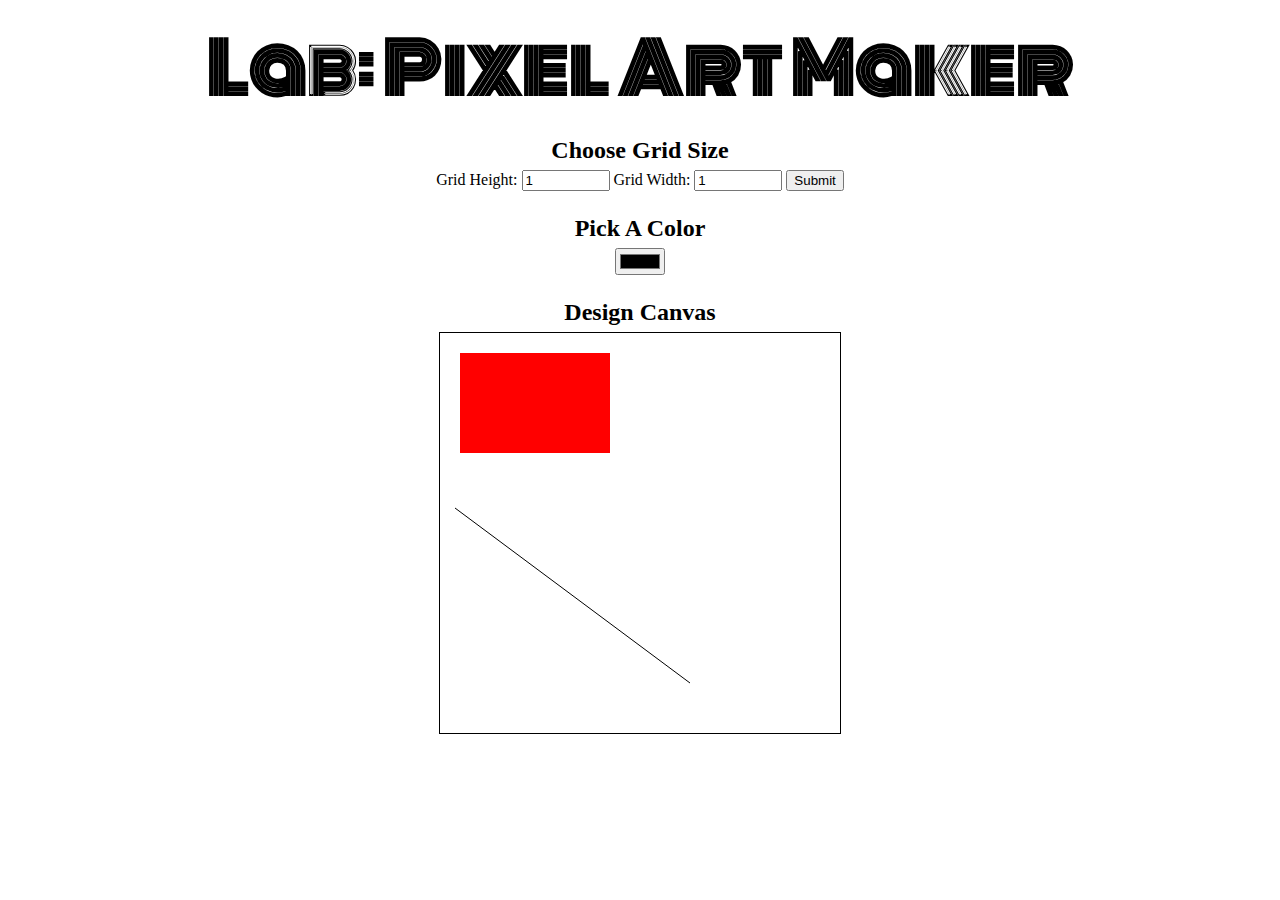
<file: Part1/index.html>
<!DOCTYPE html>
<html>
<head>
    <meta charset="utf-8">
    <title>Pixel Art Maker!</title>
    <link rel="stylesheet" href="https://fonts.googleapis.com/css?family=Monoton">
    <link rel="stylesheet" href="styles.css">
</head>
<body>
    <h1>Lab: Pixel Art Maker</h1>

    <h2>Choose Grid Size</h2>
    <form id="sizePicker">
        Grid Height:
        <input type="number" id="inputHeight" name="height" min="1" value="1">
        Grid Width:
        <input type="number" id="inputWeight" name="width" min="1" value="1">
        <input type="submit">
    </form>

    <h2>Pick A Color</h2>
    <input type="color" id="colorPicker">

    <h2>Design Canvas</h2>
    <canvas id="pixelCanvas" width="400" height="400"></canvas>

    <script src="designs.js"></script>
</body>
</html>
</file>
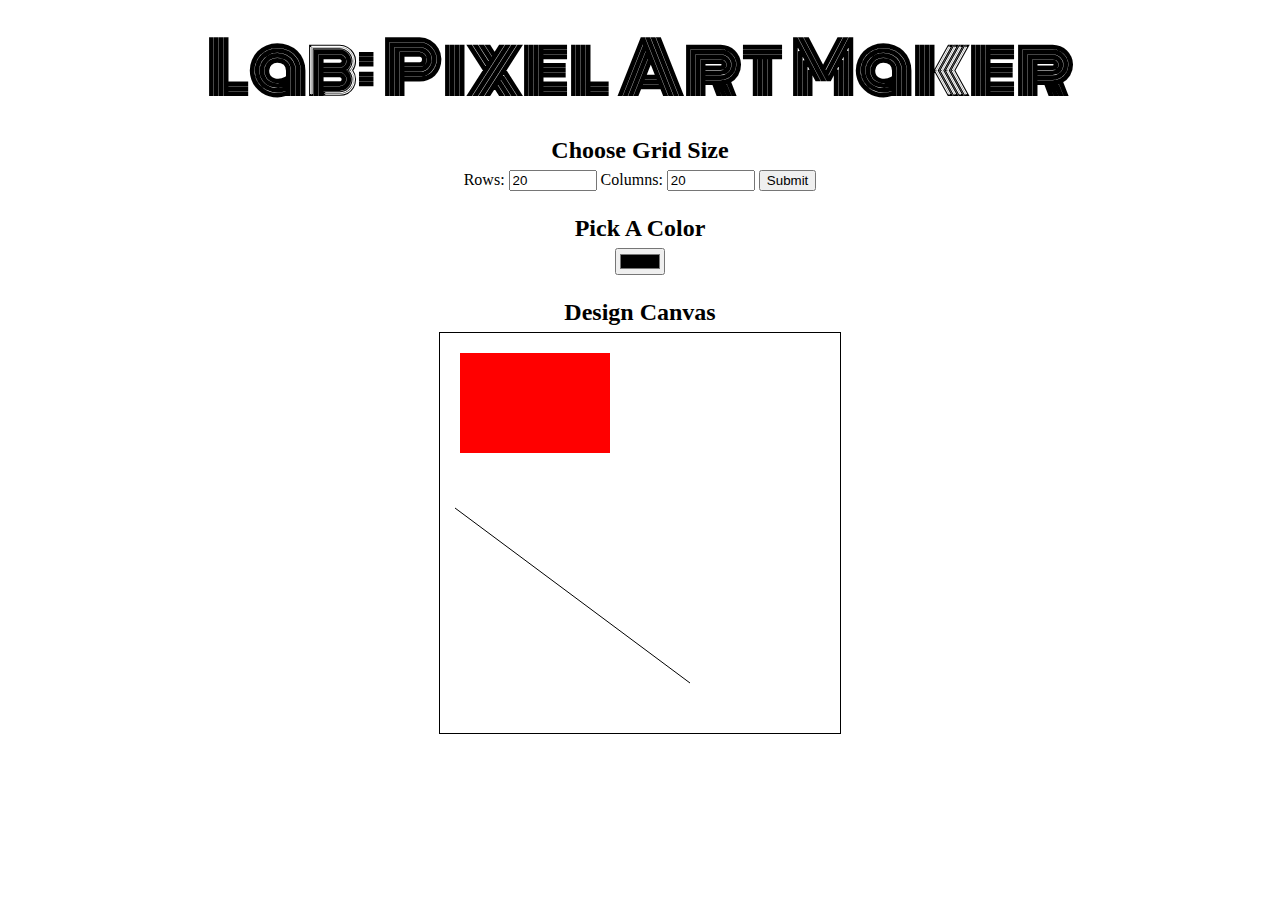
<file: Part2/index.html>
<!DOCTYPE html>
<html>
<head>
    <meta charset="utf-8">
    <title>Pixel Art Maker!</title>
    <link rel="stylesheet" href="https://fonts.googleapis.com/css?family=Monoton">
    <link rel="stylesheet" href="styles.css">
</head>
<body>
    <h1>Lab: Pixel Art Maker</h1>

    <h2>Choose Grid Size</h2>
    <form id="sizePicker">
        Rows:
        <input type="number" id="rows-input" min="1" value="20">
        Columns:
        <input type="number" id="cols-input"min="1" value="20">
        <input type="submit" id="submit-btn">
    </form>

    <h2>Pick A Color</h2>
    <input type="color" id="colorPicker">

    <h2>Design Canvas</h2>
    <canvas id="pixelCanvas" width="400" height="400"></canvas>

    <script src="designs.js"></script>
</body>
</html>
</file>
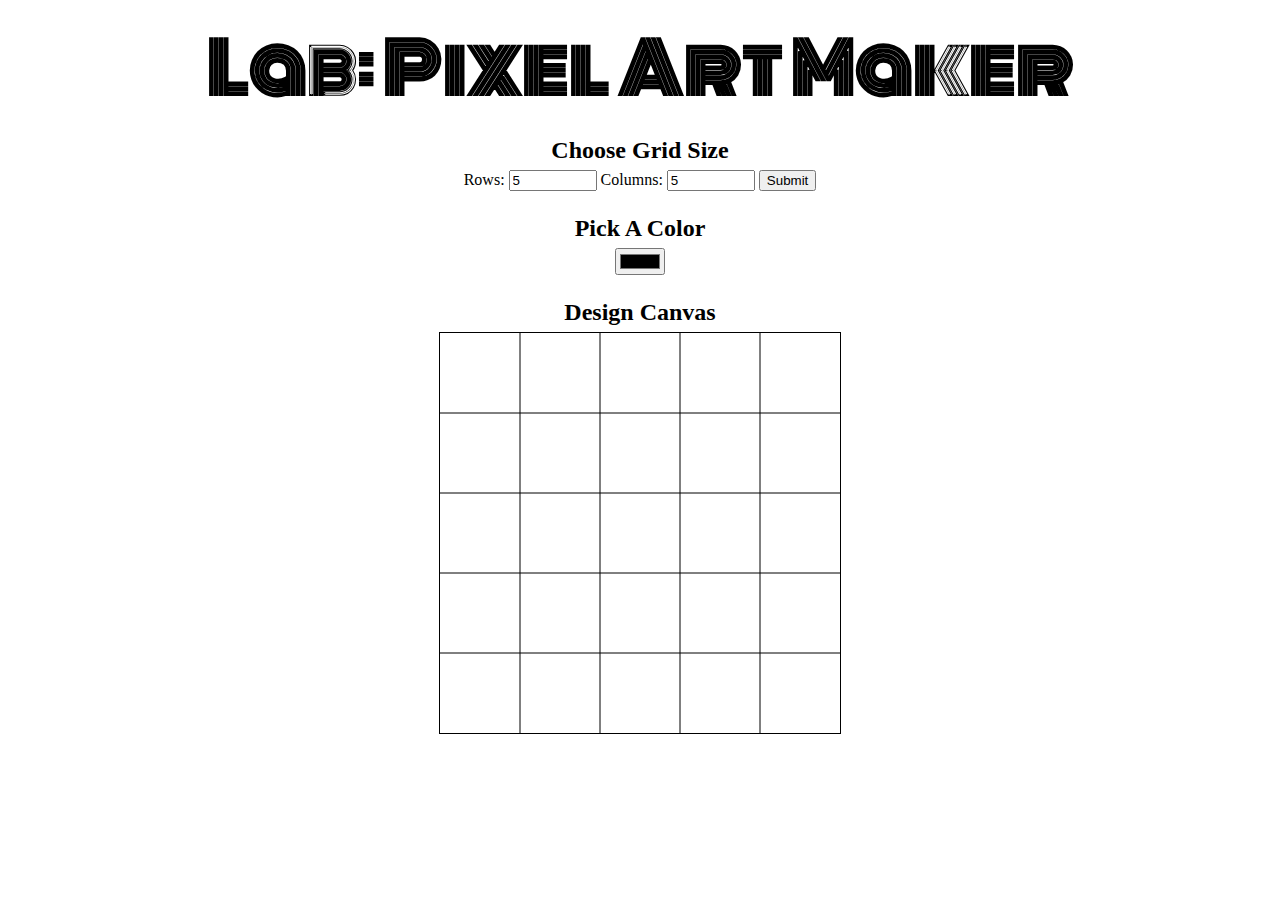
<file: Part4/index.html>
<!DOCTYPE html>
<html>
<head>
    <meta charset="utf-8">
    <title>Pixel Art Maker!</title>
    <link rel="stylesheet" href="https://fonts.googleapis.com/css?family=Monoton">
    <link rel="stylesheet" href="styles.css">
</head>
<body>
    <h1>Lab: Pixel Art Maker</h1>

    <h2>Choose Grid Size</h2>
    <form id="sizePicker">
        Rows:
        <input type="number" id="rows-input" min="1" value="5">
        Columns:
        <input type="number" id="cols-input"min="1" value="5">
        <input type="submit" id="submit-btn">
    </form>

    <h2>Pick A Color</h2>
    <input type="color" id="color-input">

    <h2>Design Canvas</h2>
    <canvas id="pixelCanvas" width="400" height="400"></canvas>

    <script src="designs.js"></script>
</body>
</html>
</file>
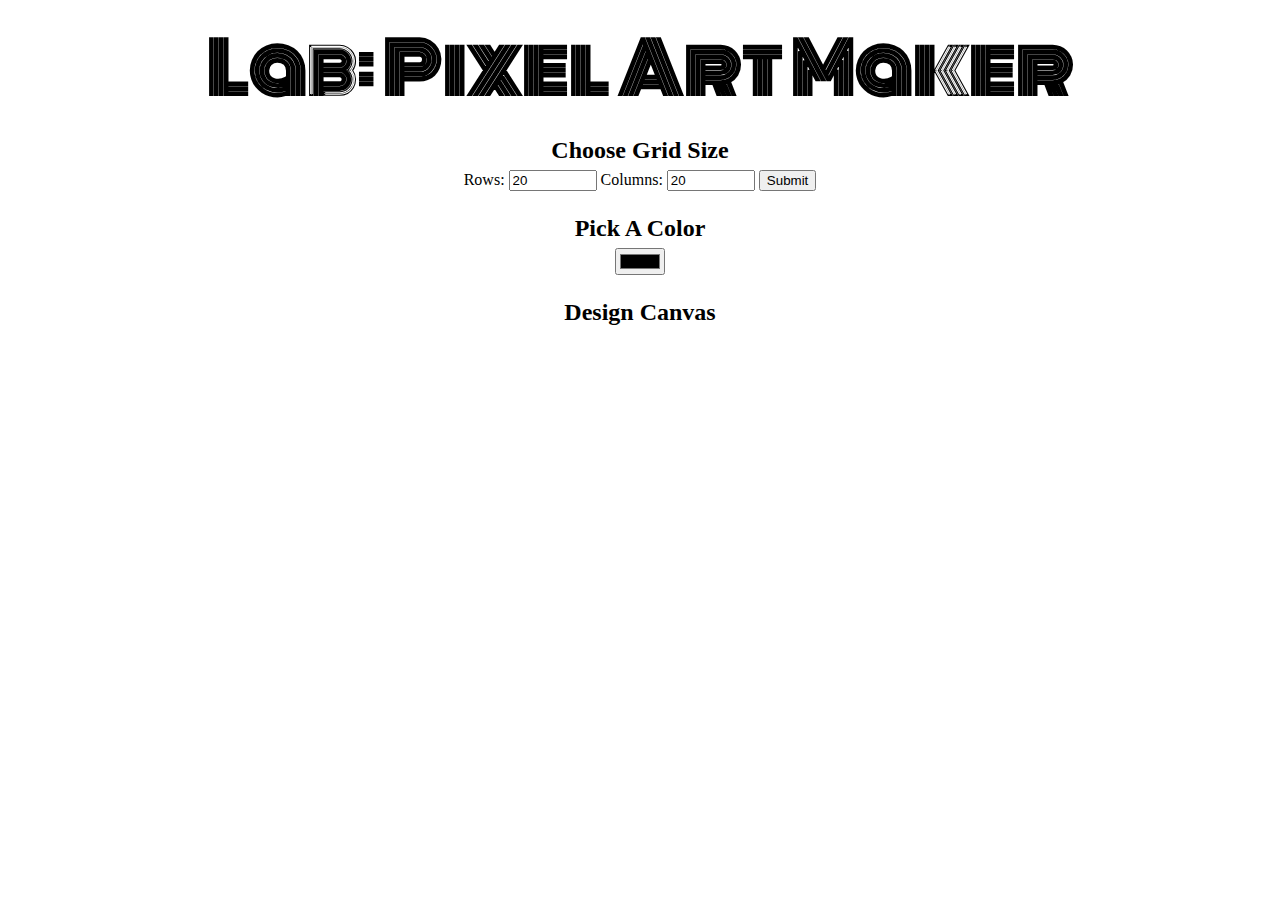
<file: starter-code/index.html>
<!DOCTYPE html>
<html>
<head>
    <meta charset="utf-8">
    <title>Pixel Art Maker!</title>
    <link rel="stylesheet" href="https://fonts.googleapis.com/css?family=Monoton">
    <link rel="stylesheet" href="styles.css">
</head>
<body>
    <div class="wrapper">
        <h1>Lab: Pixel Art Maker</h1>

        <h2>Choose Grid Size</h2>
        <form id="sizePicker">
            Rows:
            <input type="number" id="rows-input" min="1" value="20">
            Columns:
            <input type="number" id="cols-input"min="1" value="20">
            <input type="submit" id="submit-btn">
        </form>

        <h2>Pick A Color</h2>
        <input type="color" id="colorPicker">

        <h2>Design Canvas</h2>
        <canvas id="pixelCanvas" width="400" height="400"></canvas>

    </div>

    <script src="designs.js"></script>
</body>
</html>
</file>
<file: Part1/styles.css>
body {
    text-align: center;
}

h1 {
    font-family: Monoton;
    font-size: 70px;
    margin: 0.2em;
}

h2 {
    margin: 1em 0 0.25em;
}

h2:first-of-type {
    margin-top: 0.5em;
}

canvas{
    border: 1px solid black;
}



input[type=number] {
    width: 6em;
}
</file>
<file: Part2/styles.css>
body {
    text-align: center;
}

h1 {
    font-family: Monoton;
    font-size: 70px;
    margin: 0.2em;
}

h2 {
    margin: 1em 0 0.25em;
}

h2:first-of-type {
    margin-top: 0.5em;
}

canvas{
    border: 1px solid black;
}

input[type=number] {
    width: 6em;
}
</file>
<file: Part4/styles.css>
body {
    text-align: center;
}

h1 {
    font-family: Monoton;
    font-size: 70px;
    margin: 0.2em;
}

h2 {
    margin: 1em 0 0.25em;
}

h2:first-of-type {
    margin-top: 0.5em;
}

canvas{
    border: 1px solid black;
}

input[type=number] {
    width: 6em;
}
</file>
<file: starter-code/styles.css>
body {
    text-align: center;
}

h1 {
    font-family: Monoton;
    font-size: 70px;
    margin: 0.2em;
}

h2 {
    margin: 1em 0 0.25em;
}

h2:first-of-type {
    margin-top: 0.5em;
}

table,
tr,
td {
    border: 1px solid black;
}

table {
    border-collapse: collapse;
    margin: 0 auto;
}

tr {
    height: 20px;
}

td {
    width: 20px;
}

input[type=number] {
    width: 6em;
}
</file>
